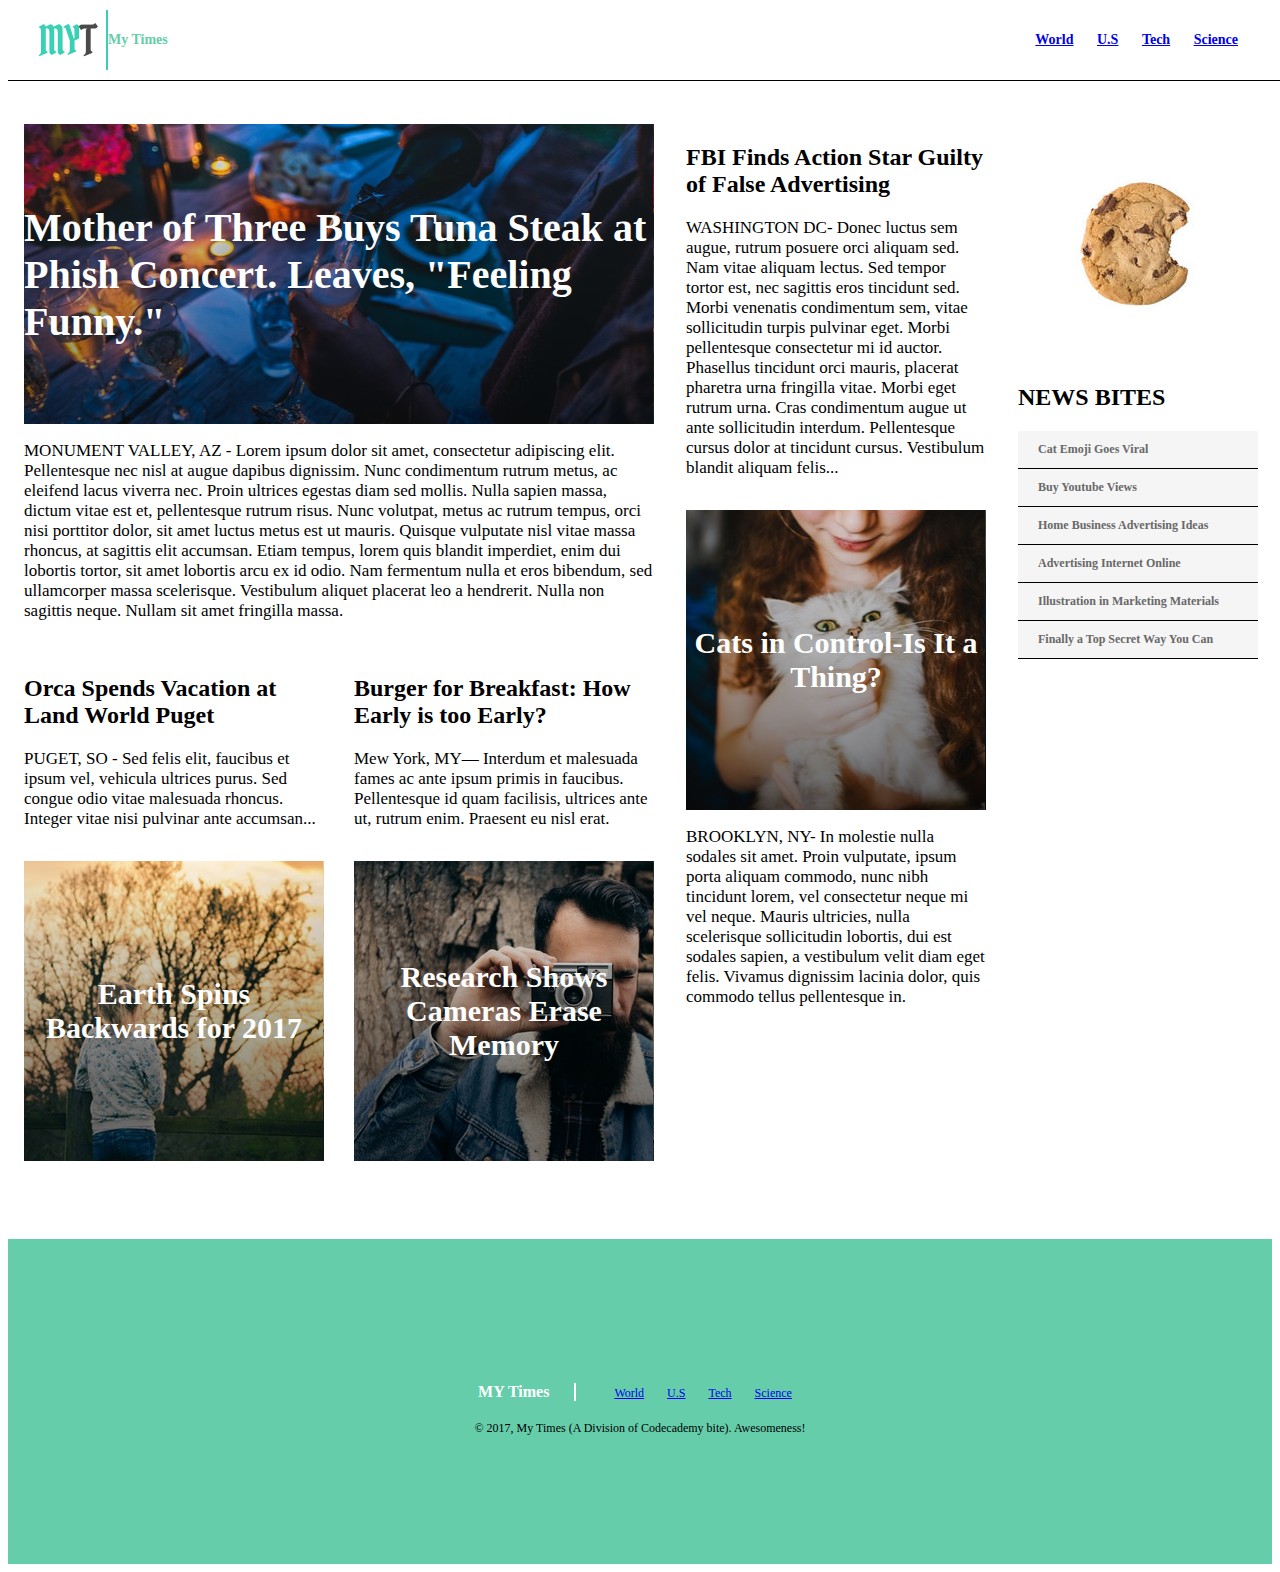
<file: Documents/Projects/My-Times/index.html>
<!DOCTYPE html>
<html>
<head>
	<title>My Times</title>
	<link rel="stylesheet" type="text/css" href="./Resources/css/style.css">
</head>
<body>
<header>
	<div class="logo">
		<img src="./Resources/Images/img-myt-logo.jpg">
		<span>My Times</span>
	</div>
	<nav id="topmenu">
		<span>
			<a href="#">World</a>
		</span>
		<span>
			<a href="#">U.S</a>
		</span>
		<span>
			<a href="#">Tech</a>
		</span>
		<span>
			<a href="#">Science</a>
		</span>
	</nav>
</header>

<div class="content">
	<!-- First Column -->
	<div class="column large">
		<div class="main-story">
			<div class="story-title">
				<span>
					Mother of Three Buys Tuna Steak at Phish Concert. Leaves, "Feeling Funny."
				</span>
			</div>
			<p class="narrative">
				MONUMENT VALLEY, AZ - Lorem ipsum dolor sit amet, consectetur adipiscing elit. Pellentesque nec nisl at augue dapibus dignissim. Nunc condimentum rutrum metus, ac eleifend lacus viverra nec. Proin ultrices egestas diam sed mollis. Nulla sapien massa, dictum vitae est et, pellentesque rutrum risus. Nunc volutpat, metus ac rutrum tempus, orci nisi porttitor dolor, sit amet luctus metus est ut mauris. Quisque vulputate nisl vitae massa rhoncus, at sagittis elit accumsan. Etiam tempus, lorem quis blandit imperdiet, enim dui lobortis tortor, sit amet lobortis arcu ex id odio. Nam fermentum nulla et eros bibendum, sed ullamcorper massa scelerisque. Vestibulum aliquet placerat leo a hendrerit. Nulla non sagittis neque. Nullam sit amet fringilla massa.
			</p>
		</div>
		<div class="stories">
			<div class="story">
				<div class="text-content">
					<h2>Orca Spends Vacation at Land World Puget</h2>
					<p class="narrative">PUGET, SO - Sed felis elit, faucibus et ipsum vel, vehicula ultrices purus. Sed congue odio vitae malesuada rhoncus. Integer vitae nisi pulvinar ante accumsan...
					</p>
				</div>
				<div class="earth image-content">
					<span>Earth Spins Backwards for 2017
					</span>
				</div>
			</div>
			<div class="story">
				<div class="text-content">
					<h2>Burger for Breakfast: How Early is too Early?</h2>
					<p class="narrative">
						Mew York, MY— Interdum et malesuada fames ac ante ipsum primis in faucibus. Pellentesque id quam facilisis, ultrices ante ut, rutrum enim. Praesent eu nisl erat.
					</p>
				</div>
				<div class="camera image-content">
					<span>Research Shows Cameras Erase Memory</span>
				</div>
			</div>
		</div>
	</div>
	<!-- Second Column -->
	<div class="column medium">
		<div class="story">
			<div class="text-content">
				<h2>FBI Finds Action Star Guilty of False Advertising</h2>
				<p class="narrative">WASHINGTON DC- Donec luctus sem augue, rutrum posuere orci aliquam sed. Nam vitae aliquam lectus. Sed tempor tortor est, nec sagittis eros tincidunt sed. Morbi venenatis condimentum sem, vitae sollicitudin turpis pulvinar eget. Morbi pellentesque consectetur mi id auctor. Phasellus tincidunt orci mauris, placerat pharetra urna fringilla vitae. Morbi eget rutrum urna. Cras condimentum augue ut ante sollicitudin interdum. Pellentesque cursus dolor at tincidunt cursus. Vestibulum blandit aliquam felis...
				</p>
			</div>
		</div>
		<div class="story">
			<div class="cat-CEO image-content">
				<span>Cats in Control-Is It a Thing?</span>
			</div>
			<p class="narrative">BROOKLYN, NY- In molestie nulla sodales sit amet. Proin vulputate, ipsum porta aliquam commodo, nunc nibh tincidunt lorem, vel consectetur neque mi vel neque. Mauris ultricies, nulla scelerisque sollicitudin lobortis, dui est sodales sapien, a vestibulum velit diam eget felis. Vivamus dignissim lacinia dolor, quis commodo tellus pellentesque in.
			</p>
		</div>
	</div>
	<div class="column small">
			<img class="cookie" src="./Resources/Images/img-news-bite.png">
		<div class="news-bites">
			<div class="text-content">
				<h2>NEWS BITES</h2>
					<span class="bite">Cat Emoji Goes Viral</span>
					<span class="bite">Buy Youtube Views</span>
					<span class="bite">Home Business Advertising Ideas</span>
					<span class="bite">Advertising Internet Online</span>
					<span class="bite">Illustration in Marketing Materials</span>
					<span class="bite">Finally a Top Secret Way You Can</span>
			</div>
		</div>
	</div>
</div>
	<footer>
		<div class="info">
			<span class="title">MY Times</span>
			<nav id="botmenu">
			<span>
				<a href="#">World</a>
			</span>
			<span>
				<a href="#">U.S</a>
			</span>
			<span>
				<a href="#">Tech</a>
			</span>
			<span>
				<a href="#">Science</a>
			</span>
			</nav>
		</div>
		<div class="copyright">
			&copy 2017, My Times (A Division of Codecademy bite). Awesomeness!
		</div>
	</footer>
</body>
</html>
</file>
<file: Documents/Projects/My-Times/Resources/css/style.css>
header {
	display: flex;
	align-items: center;
	position: fixed;
	width: 100%;
	height: 80px;
	font-family: Verdana;
	font-size: 14px;
	font-weight: bold;
	z-index: 1;
	background-color: white;
	border-bottom: 1px solid black;
	top: 0;
}
body{
	display: block;
}

.logo {
	display: flex;
	align-items: center;
	flex-grow: 1;
	padding-left: 30px;
}

.logo span {
	color: MediumAquamarine;
}

header nav {
	padding-right: 40px;
}

nav span {
	display: inline-block;
	padding: 20px 10px;
}

div	{
	display: block;
}

.content {
	display: flex;
	width: 1232px;
	margin: 0 auto 78px auto;
	padding-top: 116px;
}

.column {
	display: flex;
	flex-direction: column;
	margin-right: 32px;
}

.column.large {
	width: 630px;
}
.column.medium {
	width: 300px;
}
.column.small{
	width: 240px;
}

.main-story .story-title {
	background-image: url('../Images/img-story-main.png');
	display: flex;
	flex-direction: column;
	justify-content: center;
	height: 300px;
	width: 630px;
	margin-top: 0;
	font-size: 40px;
	text-align: left;
}

.story-title {
	font-size: 30px;
	text-align: left;
	font-family: Georgia;
	font-weight: bold;
	color: white;
}

.narrative {
	font-family: Georgia;
	font-size: 17px;
	color: black;
}

.earth {
	background-image: url(../Images/img-story-2.png);
}

.image-content {
	display: flex;
	flex-direction: column;
	justify-content: center;
	height: 300px;
	margin-top: 15px;
	font-family: Georgia;
	font-weight: bold;
	font-size: 30px;
	color: white;
	text-align: center;
}

.camera {
	background-image: url(../Images/img-story-3.png);
}

.cat-CEO {
	background-image: url(../Images/img-story-1.png);
}

.story {
	display: flex;
	flex-direction: column;
	width: 300px;
}

.stories {
	display: flex;
	justify-content: space-between;
	margin-top: 17px;
}

.news-bites {
	display: flex;
	flex-direction: column;
	font-weight: bold;
	font-size: 16px;
}

.news-bites .bite {
  font-family: Verdana;
  font-size: 12px;
  color: DimGray;
  background-color: WhiteSmoke;
  display: block;
  border-bottom: 1px solid black;
  padding: 11px 20px;
}

footer {
	display: flex;
	align-items: center;
	justify-content: center;
	flex-direction: column;
	width: 100%;
	height: 325px;
	background-color: MediumAquamarine;
	font-family: Verdana;
	font-size: 12px;
}
footer .title {
	display: inline-block;
	padding-right: 25px;
	border-right: 2px solid white;
	font-family: Georgia;
	font-size: 16px;
	font-weight: bold;
	color: white;
}
footer nav {
	display: inline-block;
	padding-left: 25px;
}
</file>
